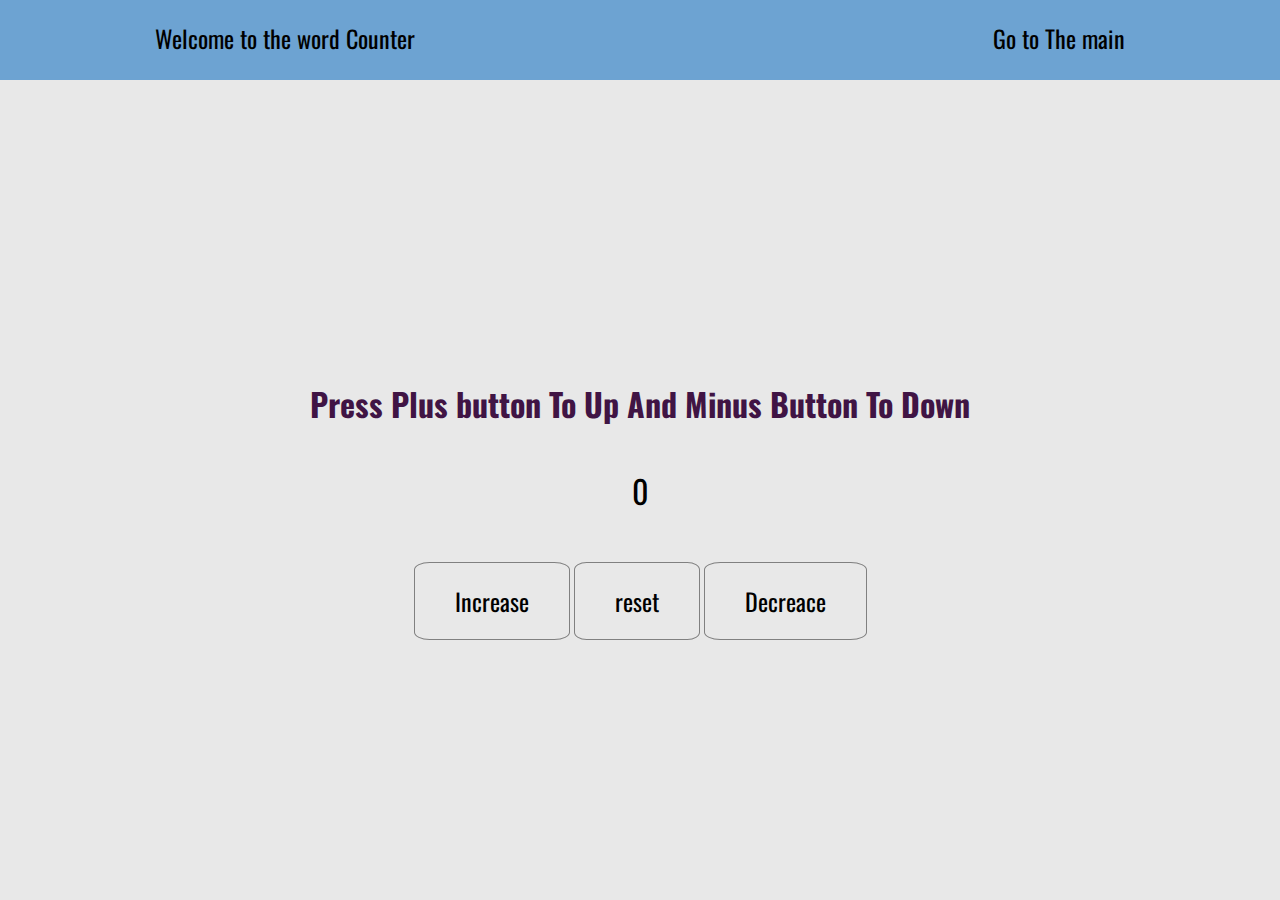
<file: counter(javascript)/index.html>
<!DOCTYPE html>
<html lang="en">
<head>
    <meta charset="UTF-8">
    <meta http-equiv="X-UA-Compatible" content="IE=edge">
    <meta name="viewport" content="width=device-width, initial-scale=1.0">
    <title>Counter</title>
    <link rel="stylesheet" href="style.css">
    <link rel="stylesheet" href="https://cdnjs.cloudflare.com/ajax/libs/font-awesome/6.4.0/css/all.min.css" integrity="sha512-iecdLmaskl7CVkqkXNQ/ZH/XLlvWZOJyj7Yy7tcenmpD1ypASozpmT/E0iPtmFIB46ZmdtAc9eNBvH0H/ZpiBw==" crossorigin="anonymous" referrerpolicy="no-referrer" />
</head>
<body style="background-color: rgb(232, 232, 232);">
    <header>
        <a href=""><i class="fa-solid fa-door-open"></i> Welcome to the word Counter</a>
        <nav>
            
        </nav>
        <a href=""><i class="fa-solid fa-house"></i> Go to The main</a>
    </header>

    <div class="main">
    <h1>Press Plus button To Up And Minus Button To Down</h1>
    <span id="number">0</span><br><br><br>
    <button id="plus">Increase <i class="fa-solid fa-angle-up"></i></button>
    <button id="reset">reset</button>
    <button id="minus">Decreace <i class="fa-solid fa-angle-down"></i></button>
    </div>

<script src="app.js">
</script>
</body>
</html>
</file>
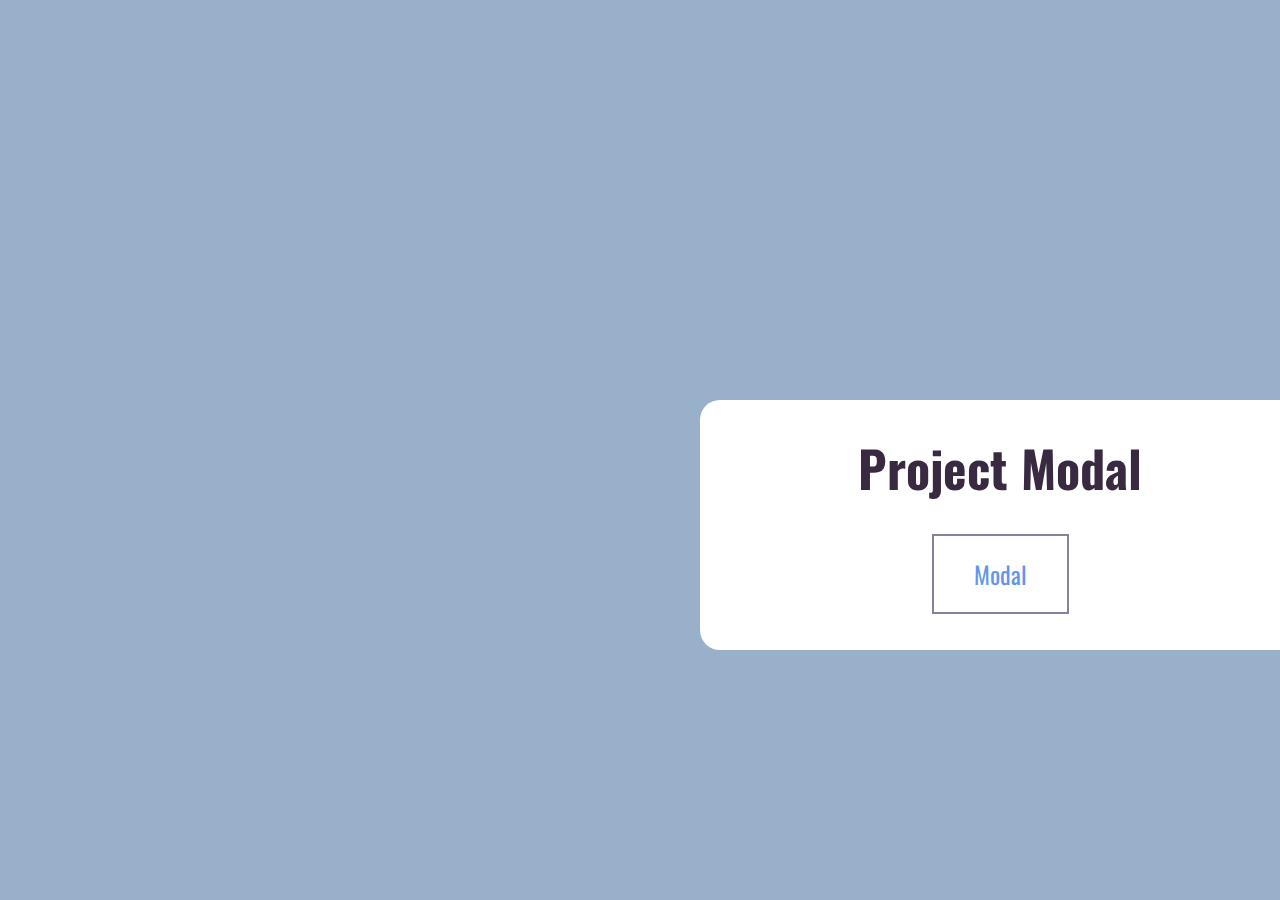
<file: Modal(javascript)/index.html>
<!DOCTYPE html>
<html lang="en">
<head>
    <meta charset="UTF-8">
    <meta http-equiv="X-UA-Compatible" content="IE=edge">
    <meta name="viewport" content="width=device-width, initial-scale=1.0">
    <title>Modal</title>
    <link rel="stylesheet" href="style.css">
    <link rel="stylesheet" href="https://cdnjs.cloudflare.com/ajax/libs/font-awesome/6.4.0/css/all.min.css" integrity="sha512-iecdLmaskl7CVkqkXNQ/ZH/XLlvWZOJyj7Yy7tcenmpD1ypASozpmT/E0iPtmFIB46ZmdtAc9eNBvH0H/ZpiBw==" crossorigin="anonymous" referrerpolicy="no-referrer" />
</head>
<body style="background-color: rgb(152,176,202);">
    <div class="main">
        <div class="box">
            <h1>Project Modal <i class="fa-solid fa-file fa-bounce"></i></h1>
            <button id="click">Modal <i class="fa-solid fa-circle-play"></i></button>
        </div>
    </div>
    <div class="model-overlay" id="display">
        <div class="box2">
            <h1 class="modal_color" id="color"> Hey You enter in the Modal</h1>
            <button id="modal_btn">Exit</button>
        </div>
    </div>

<script src="app.js">
     
</script>
</body>
</html>
</file>
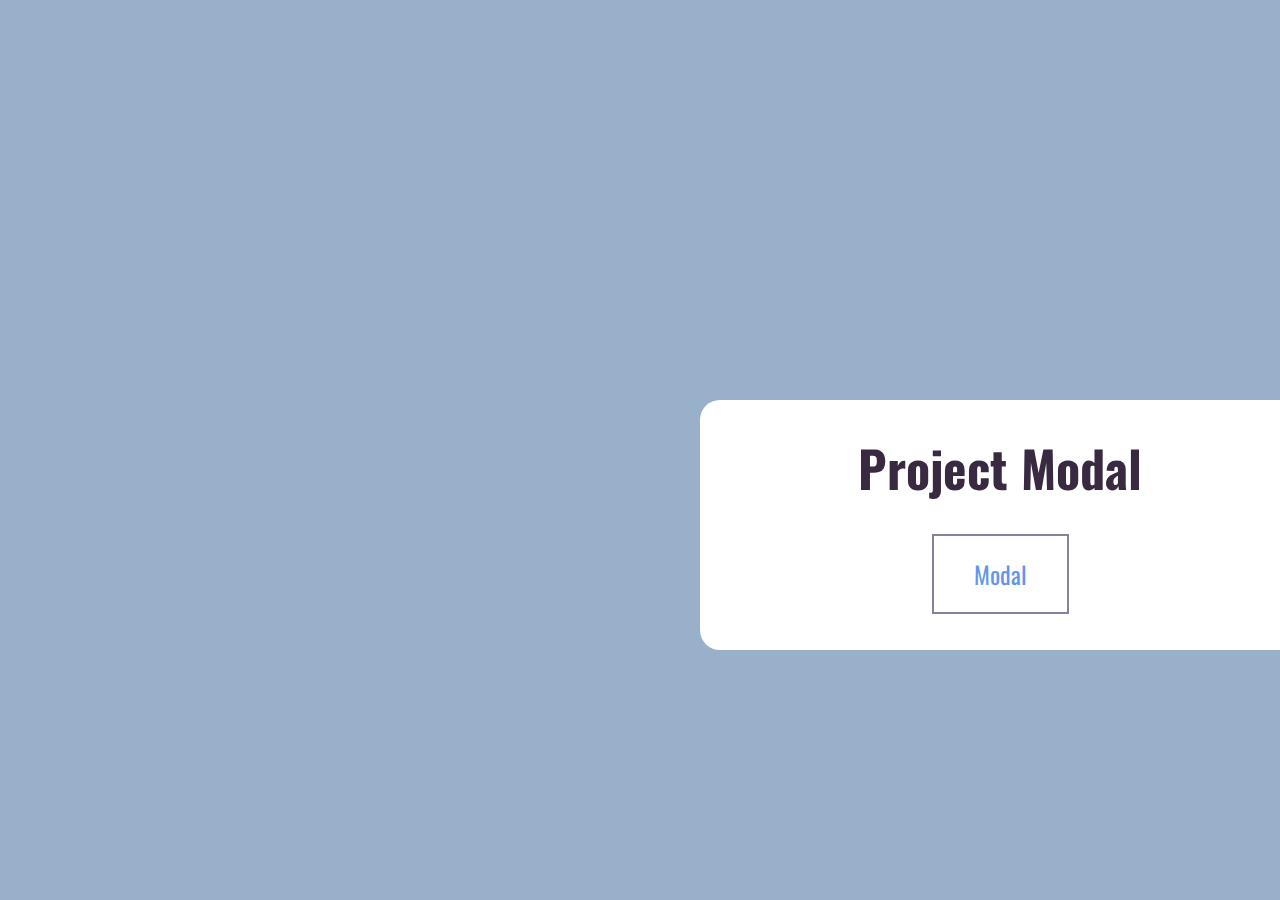
<file: Modal/index.html>
<!DOCTYPE html>
<html lang="en">
<head>
    <meta charset="UTF-8">
    <meta http-equiv="X-UA-Compatible" content="IE=edge">
    <meta name="viewport" content="width=device-width, initial-scale=1.0">
    <title>Modal</title>
    <link rel="stylesheet" href="style.css">
    <link rel="stylesheet" href="https://cdnjs.cloudflare.com/ajax/libs/font-awesome/6.4.0/css/all.min.css" integrity="sha512-iecdLmaskl7CVkqkXNQ/ZH/XLlvWZOJyj7Yy7tcenmpD1ypASozpmT/E0iPtmFIB46ZmdtAc9eNBvH0H/ZpiBw==" crossorigin="anonymous" referrerpolicy="no-referrer" />
</head>
<body style="background-color: rgb(152,176,202);">
    <div class="main">
        <div class="box">
            <h1>Project Modal <i class="fa-solid fa-file fa-bounce"></i></h1>
            <button id="click">Modal <i class="fa-solid fa-circle-play"></i></button>
        </div>
    </div>
    <div class="model-overlay" id="display">
        <div class="box2">
            <h1 class="modal_color" id="color"> Hey You enter in the Modal</h1>
            <button id="modal_btn">Exit</button>
        </div>
    </div>

    <script>
        const btn = document.getElementById('click')
        const btn2 = document.getElementById('modal_btn')
        let display = document.getElementById('display')
        let h1 = document.getElementById('color')

        btn.addEventListener('click',function(){
            // display.style.transition = "0.5s";
            display.style.visibility = "visible" ;
            display.style.backgroundColor = "white";
            display.style.width = "600px";
            h1.style.visibility = "visible";
            btn2.style.visibility = "visible";
           


        })
        btn2.addEventListener('click',function(){   
            display.style.backgroundColor = "grey";
            
            h1.style.visibility = "hidden";
            display.style.visibility = "hidden";
            btn2.style.visibility = "hidden";
        })
</script>
</body>
</html>
</file>
<file: counter(javascript)/style.css>
@import url('https://fonts.googleapis.com/css2?family=Oswald&display=swap');
*{
    box-sizing: border-box;
    margin: 0;
    padding: 0;
    font-family: 'Oswald', sans-serif;

}
header{
    display: flex;
    width: 100%;
    height: 80px;
    justify-content: space-around;
    background-color: rgb(109, 163, 210);
}
header a{
    color: black;
    padding: 20px;
    text-decoration: none;
    font-size: x-large;
}
nav a li{
    color: black;
    text-decoration: none;
    font-size: xx-large;
}

.main{
    text-align: center;
}

.main h1{
    margin-top: 300px;
    margin-bottom: 40px;
    color:rgb(64, 20, 68);
}
.main #number{
    font-size: xx-large;
}
.main button{
    background-color: transparent;
    padding-top: 20px;
    padding-left: 40px;
    padding-right: 40px;
    padding-bottom: 20px;
    font-size: x-large;
    border: 1px solid grey;
    border-radius: 10%;
    cursor: pointer;
}
</file>
<file: Modal(javascript)/style.css>
@import url('https://fonts.googleapis.com/css2?family=Oswald&display=swap');
*{
    box-sizing: border-box;
    margin: 0;
    padding: 0;
    font-family: 'Oswald', sans-serif;

}

.box{
    background-color: rgb(255, 255, 255);
    text-align: center;
    width: 600px;
    height: 250px;
    margin-top: 400px;
    margin-left: 700px;
    border-radius: 20px;
}
h1{
    padding-top: 30px;
    margin-top: 30px;
    font-size: 50px;
    color: rgb(57, 41, 65);
}
.box button{
    padding-top: 20px;
    padding-left:40px;
    padding-right:40px;
    padding-bottom: 20px;
    margin-top: 30px;
    font-size: x-large;
    background-color: transparent;
    border: 2px solid rgb(131, 131, 159);
    cursor: pointer;
    transition: 0.5s ease-in-out;
    color: cornflowerblue;

}
.box button:hover{
    padding-left:50px;
    padding-right:50px;
    font-size: larger;
    border-radius: 30px;
}
/* modal over LAY */
.model-overlay{
    background-color: white;
    text-align: center;
    width: 600px;
    height: 250px;
    margin-left: 700px;
    margin-top: -675px;
    border-radius: 20px;
    transition: 0.1s;
    visibility: hidden;
   
}
.model-overlay .box2 #modal_btn{
    padding-top: 20px;
    padding-left:40px;
    padding-right:40px;
    padding-bottom: 20px;
    margin-top: 30px;
    font-size: x-large;
    background-color: transparent;
    border: 2px solid rgb(131, 131, 159);
    cursor: pointer;
    /* transition: 0.5s ease-in-out; */
    color: rgb(255, 1, 5);
}
.model-overlay .box2 #modal_btn:hover{
      padding-left:50px;
    padding-right:50px;
    border: 3px solid rgb(131, 131, 159);
   
}
.model-overlay .box2 .modal_color{
    color: rgb(34, 42, 48);
}
</file>
<file: Modal/style.css>
@import url('https://fonts.googleapis.com/css2?family=Oswald&display=swap');
*{
    box-sizing: border-box;
    margin: 0;
    padding: 0;
    font-family: 'Oswald', sans-serif;

}

.box{
    background-color: rgb(255, 255, 255);
    text-align: center;
    width: 600px;
    height: 250px;
    margin-top: 400px;
    margin-left: 700px;
    border-radius: 20px;
}
h1{
    padding-top: 30px;
    margin-top: 30px;
    font-size: 50px;
    color: rgb(57, 41, 65);
}
.box button{
    padding-top: 20px;
    padding-left:40px;
    padding-right:40px;
    padding-bottom: 20px;
    margin-top: 30px;
    font-size: x-large;
    background-color: transparent;
    border: 2px solid rgb(131, 131, 159);
    cursor: pointer;
    transition: 0.5s ease-in-out;
    color: cornflowerblue;

}
.box button:hover{
    padding-left:50px;
    padding-right:50px;
    font-size: larger;
    border-radius: 30px;
}
/* modal over LAY */
.model-overlay{
    background-color: white;
    text-align: center;
    width: 600px;
    height: 250px;
    margin-left: 700px;
    margin-top: -675px;
    border-radius: 20px;
    transition: 0.1s;
    visibility: hidden;
   
}
.model-overlay .box2 #modal_btn{
    padding-top: 20px;
    padding-left:40px;
    padding-right:40px;
    padding-bottom: 20px;
    margin-top: 30px;
    font-size: x-large;
    background-color: transparent;
    border: 2px solid rgb(131, 131, 159);
    cursor: pointer;
    /* transition: 0.5s ease-in-out; */
    color: rgb(255, 1, 5);
}
.model-overlay .box2 #modal_btn:hover{
      padding-left:50px;
    padding-right:50px;
    border: 3px solid rgb(131, 131, 159);
   
}
.model-overlay .box2 .modal_color{
    color: rgb(34, 42, 48);
}
</file>
